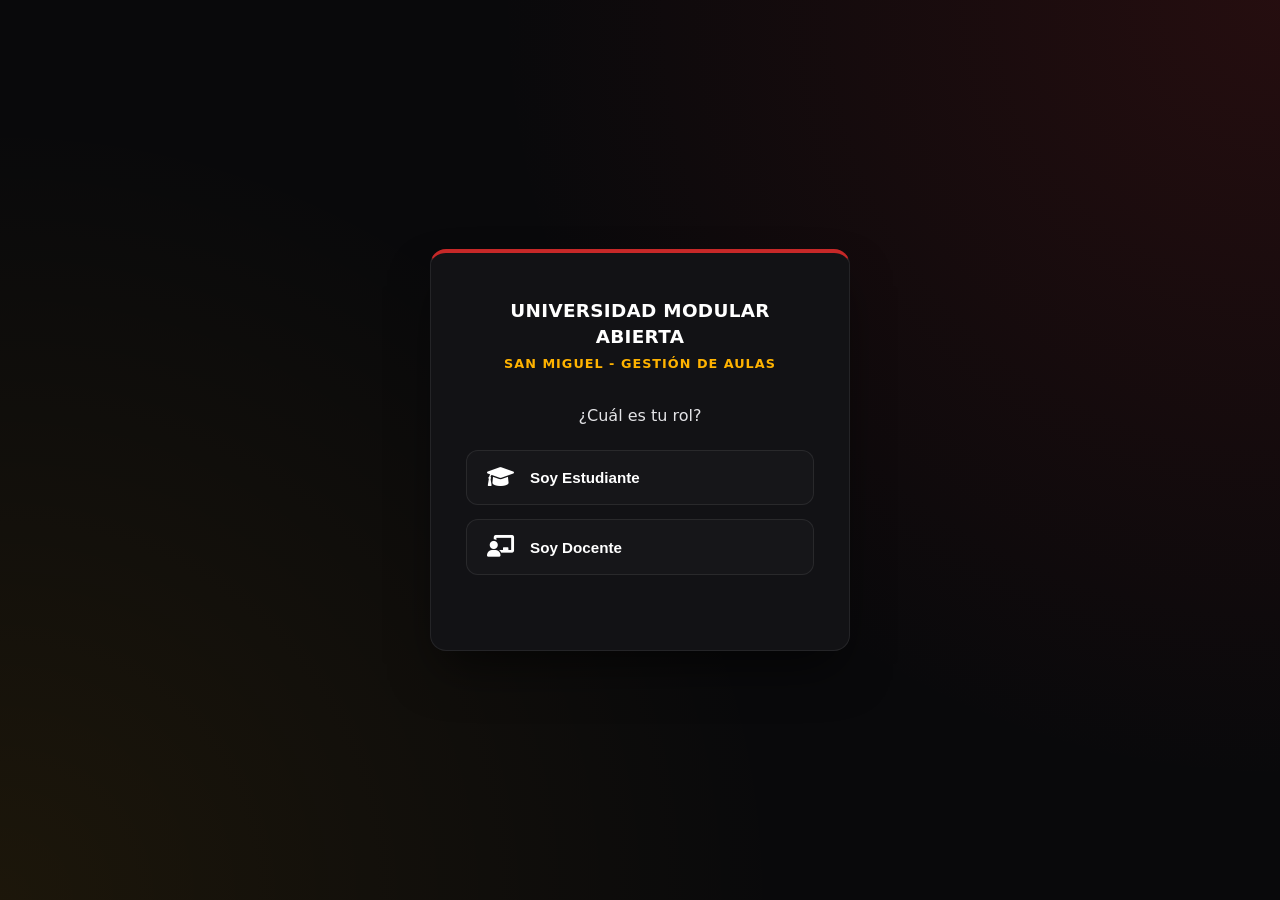
<file: index.html>
<!DOCTYPE html>
<html lang="es">
<head>
    <meta charset="UTF-8">
    <meta name="viewport" content="width=device-width, initial-scale=1.0">
    <title>Gestión de Aulas UMA - Iniciar Sesión</title>
    <link rel="stylesheet" href="style.css">
    <link href="https://cdnjs.cloudflare.com/ajax/libs/font-awesome/6.0.0/css/all.min.css" rel="stylesheet">
</head>
<body>
    <div class="login-container">
        <div class="login-card">
            <div class="logo-uma">
                <h1>UNIVERSIDAD MODULAR ABIERTA</h1>
                <p>San Miguel - Gestión de Aulas</p>
            </div>  

            <h2>¿Cuál es tu rol?</h2>

            <div class="role-buttons">
                <button class="btn-role estudiante" onclick="openModal('estudiante')">
                    <i class="fas fa-graduation-cap"></i>
                    <span>Soy Estudiante</span>
                </button>

                <button class="btn-role docente" onclick="openModal('docente')">
                    <i class="fas fa-chalkboard-user"></i>
                    <span>Soy Docente</span>
                </button>
            </div>
        </div>
    </div>

    <!-- Modal Estudiante -->
    <div id="modal-estudiante" class="modal">
        <div class="modal-content">
            <button class="close-btn" onclick="closeModal('estudiante')">×</button>
            <div class="modal-header estudiante">
                <h2>👨‍🎓 Estudiante</h2>
            </div>
            <div id="error-estudiante" class="error-message"></div>
            
            <form onsubmit="handleLogin(event, 'estudiante')">
                <div class="form-group">
                    <label>Usuario</label>
                    <input type="text" id="user-estudiante" placeholder="ej: admin" required>
                </div>
                <div class="form-group">
                    <label>Contraseña</label>
                    <input type="password" id="pass-estudiante" placeholder="••••••••" required>
                </div>
                <button type="submit" class="btn-submit">Iniciar Sesión</button>
            </form>
        </div>
    </div>

    <!-- Modal Docente -->
    <div id="modal-docente" class="modal">
        <div class="modal-content">
            <button class="close-btn" onclick="closeModal('docente')">×</button>
            <div class="modal-header docente">
                <h2>👨‍🏫 Docente</h2>
            </div>
            <div id="error-docente" class="error-message"></div>
            
            <form onsubmit="handleLogin(event, 'docente')">
                <div class="form-group">
                    <label>Usuario</label>
                    <input type="text" id="user-docente" placeholder="ej: docente1" required>
                </div>
                <div class="form-group">
                    <label>Contraseña</label>
                    <input type="password" id="pass-docente" placeholder="••••••••" required>
                </div>
                <button type="submit" class="btn-submit">Iniciar Sesión</button>
            </form>
        </div>
    </div>

    <script src="auth.js"></script>
    <script>
        function openModal(role) {
            // Cerrar todos los modales primero
            document.querySelectorAll('.modal').forEach(m => m.classList.remove('active'));
            document.getElementById(`modal-${role}`).classList.add('active');
            document.getElementById(`user-${role}`).focus();
        }

        function closeModal(role) {
            document.getElementById(`modal-${role}`).classList.remove('active');
        }

        // Cerrar al hacer clic fuera
        document.querySelectorAll('.modal').forEach(modal => {
            modal.addEventListener('click', e => {
                if (e.target === modal) closeModal(modal.id.replace('modal-', ''));
            });
        });
    </script>
</body>
</html>
</file>
<file: style.css>
:root {
    /* Paleta Base - Adaptada a la Identidad UMA */
    --bg: #0b0b0d;
    --panel: #141417;
    --cyan: #C62828;        
    --yellow: #FFB300;      
    --red: #9e1c1c;      
    --text: #f4f4f7;
    --text-muted: #a1a1aa;
    
    /* Variables exclusivas para el Login Elegante */
    --login-bg: #09090b;
    --card-bg: #121215;
    --border-color: rgba(255, 255, 255, 0.08);
}

/* ==========================================================================
   ESTILOS BASE, MODELO 3D Y COMPONENTES (Estudiante / Docente)
   ========================================================================== */
body, html {
    margin: 0;
    padding: 0;
    width: 100%;
    height: 100%;
    overflow: hidden;
    background: var(--bg);
    color: var(--text);
    font-family: 'Segoe UI', system-ui, -apple-system, sans-serif;
}

/* Barra superior */
nav {
    position: absolute;
    top: 0;
    width: 100%;
    height: 50px;
    background: rgba(10, 10, 12, 0.95);
    border-bottom: 1px solid #27272a;
    display: flex;
    align-items: center;
    justify-content: space-between;
    padding: 0 20px;
    z-index: 10;
    box-sizing: border-box;
}

/* Forzar legibilidad en el botón de maximizar (el HTML tiene color de texto negro #000 integrado) */
nav button#max-btn {
    background: var(--yellow) !important; 
    color: #000000 !important;
    transition: background 0.2s ease, transform 0.1s ease;
}
nav button#max-btn:hover {
    background: #e09e00 !important;
}

/* Filtros y leyenda */
.filter-panel, .legend {
    position: absolute;
    top: 60px;
    z-index: 10;
    box-sizing: border-box;
}
.filter-panel {
    left: 20px;
    width: 250px;
    background: rgba(20, 20, 23, 0.95);
    padding: 15px;
    border-radius: 8px;
    border: 1px solid var(--cyan);
}
.filter-panel select {
    width: 100%;
    padding: 8px;
    background: #27272a;
    color: white;
    border: 1px solid #3f3f46;
    border-radius: 6px;
    margin-top: 4px;
    margin-bottom: 12px;
    outline: none;
}
.legend {
    right: 20px;
    background: rgba(10, 10, 12, 0.85);
    padding: 12px;
    border-radius: 8px;
    border: 1px solid #27272a;
    font-size: 0.75rem;
}

/* Canvas del Modelo 3D */
#canvas-container {
    width: 100%;
    height: calc(100% - 280px);
    transition: height 0.4s ease;
}

/* ==========================================================================
   ESTILOS ESTRUCTURALES DE LAS TABLAS DE HORARIOS (SIN MODIFICAR MODELO)
   ========================================================================== */
#schedule-drawer {
    position: absolute;
    bottom: 0;
    width: 100%;
    height: 280px;
    background: var(--panel);
    border-top: 2px solid var(--cyan);
    z-index: 20;
    transition: height 0.4s ease;
    display: flex;
    flex-direction: column;
}
.schedule-grid {
    display: grid;
    grid-template-columns: 80px repeat(7, 1fr);
    flex: 1;
    overflow-y: auto;
    gap: 1px;
    background: #27272a;
}
.header-cell, .time-cell {
    background: #18181b;
    padding: 8px;
    text-align: center;
    color: var(--yellow); 
    font-size: 0.75rem;
    font-weight: 600;
    display: flex;
    align-items: center;
    justify-content: center;
}
.time-cell {
    background: #09090b;
    font-size: 0.7rem;
    color: var(--text-muted);
}
.slot {
    background: var(--bg);
    min-height: 55px;
    padding: 5px;
    position: relative;
    border-bottom: 1px solid #18181b;
    border-right: 1px solid #18181b;
    box-sizing: border-box;
}
.class-card {
    background: rgba(198, 40, 40, 0.12);
    border-left: 3px solid var(--cyan);
    padding: 6px;
    border-radius: 4px;
    font-size: 0.75rem;
    cursor: pointer;
    transition: background 0.2s, transform 0.2s;
}
.class-card:hover {
    background: rgba(198, 40, 40, 0.22);
    transform: translateY(-1px);
}

/* Ventana modal de agregar clase (Docente) */
#add-modal {
    display: none;
    position: fixed;
    top: 0;
    left: 0;
    width: 100%;
    height: 100%;
    background: rgba(0,0,0,0.85);
    z-index: 1000;
    align-items: center;
    justify-content: center;
}
#add-modal .modal-content {
    background: #141416;
    width: 480px;
    border-radius: 12px;
    padding: 25px;
    border: 2px solid var(--cyan);
    box-sizing: border-box;
}

/* ==========================================================================
   DISEÑO PARA EL INICIO DE SESIÓN (index.html)
   ========================================================================== */
.login-container {
    position: fixed;
    top: 0;
    left: 0;
    width: 100%;
    height: 100%;
    display: flex;
    align-items: center;
    justify-content: center;
    background: radial-gradient(circle at top right, rgba(198, 40, 40, 0.15), transparent 50%),
                radial-gradient(circle at bottom left, rgba(255, 179, 0, 0.08), transparent 50%),
                var(--login-bg);
    padding: 20px;
    box-sizing: border-box;
    overflow-y: auto;
}

.login-card {
    background: var(--card-bg);
    border: 1px solid var(--border-color);
    border-top: 4px solid var(--cyan);
    border-radius: 16px;
    width: 100%;
    max-width: 420px;
    padding: 45px 35px;
    box-shadow: 0 25px 50px -12px rgba(0, 0, 0, 0.6);
    text-align: center;
    box-sizing: border-box;
    animation: loginFadeUp 0.5s cubic-bezier(0.16, 1, 0.3, 1);
}

@keyframes loginFadeUp {
    from { opacity: 0; transform: translateY(20px); }
    to { opacity: 1; transform: translateY(0); }
}

.logo-uma {
    margin-bottom: 35px;
}
.logo-img {
    max-height: 95px;
    width: auto;
    margin-bottom: 16px;
    filter: drop-shadow(0 4px 10px rgba(0,0,0,0.4));
}
.logo-uma h1 {
    font-size: 1.15rem;
    font-weight: 700;
    color: #ffffff;
    margin: 0 0 6px 0;
    letter-spacing: 0.3px;
    line-height: 1.4;
}
.logo-uma p {
    font-size: 0.8rem;
    color: var(--yellow);
    margin: 0;
    font-weight: 600;
    text-transform: uppercase;
    letter-spacing: 1px;
}

.login-card h2 {
    font-size: 1rem;
    color: #e4e4e7;
    margin-bottom: 25px;
    font-weight: 500;
}

/* Botones de Selección de Rol */
.role-buttons {
    display: flex;
    flex-direction: column;
    gap: 14px;
    margin-bottom: 30px;
}
.btn-role {
    display: flex;
    align-items: center;
    gap: 16px;
    padding: 16px 20px;
    border: 1px solid rgba(255, 255, 255, 0.08);
    background: rgba(255, 255, 255, 0.02);
    color: #ffffff;
    border-radius: 12px;
    cursor: pointer;
    font-size: 0.95rem;
    font-weight: 600;
    transition: all 0.25s cubic-bezier(0.4, 0, 0.2, 1);
    width: 100%;
    box-sizing: border-box;
}
.btn-role i {
    font-size: 1.35rem;
    transition: transform 0.25s ease;
}

/* Efectos Hover elegantes por Rol */
.btn-role.estudiante:hover {
    background: rgba(255, 179, 0, 0.08);
    border-color: var(--yellow);
    box-shadow: 0 0 20px rgba(255, 179, 0, 0.1);
}
.btn-role.docente:hover {
    background: rgba(198, 40, 40, 0.08);
    border-color: var(--cyan);
    box-shadow: 0 0 20px rgba(198, 40, 40, 0.1);
}
.btn-role:hover i {
    transform: scale(1.15);
}
.btn-role.estudiante:hover i { color: var(--yellow); }
.btn-role.docente:hover i { color: var(--cyan); }

.admin-hint {
    background: rgba(255, 255, 255, 0.01);
    border-radius: 8px;
    padding: 10px;
    border: 1px dashed rgba(255, 255, 255, 0.08);
}
.admin-hint small {
    color: #a1a1aa;
    font-size: 0.75rem;
}
.admin-hint strong {
    color: #f4f4f5;
}

/* Modales de Autenticación en el Login */
.modal {
    display: none; 
    position: fixed;
    top: 0; left: 0; width: 100%; height: 100%;
    background: rgba(5, 5, 6, 0.85);
    backdrop-filter: blur(5px);
    z-index: 100;
    align-items: center;
    justify-content: center;
    opacity: 0;
    transition: opacity 0.3s ease;
    padding: 20px;
    box-sizing: border-box;
}
.modal.active {
    display: flex;
    opacity: 1;
}
.modal .modal-content {
    background: #141417;
    border: 1px solid rgba(255, 255, 255, 0.1);
    width: 100%;
    max-width: 380px;
    border-radius: 16px;
    padding: 35px 25px;
    position: relative;
    box-shadow: 0 25px 50px rgba(0,0,0,0.6);
    transform: scale(0.95);
    transition: transform 0.3s cubic-bezier(0.34, 1.56, 0.64, 1);
    box-sizing: border-box;
}
.modal.active .modal-content {
    transform: scale(1);
}

.close-btn {
    position: absolute;
    top: 14px;
    right: 18px;
    background: none;
    border: none;
    color: #71717a;
    font-size: 1.5rem;
    cursor: pointer;
    transition: color 0.2s;
    padding: 0;
    line-height: 1;
}
.close-btn:hover {
    color: #ffffff;
}

.modal-header {
    margin-bottom: 25px;
    text-align: center;
    padding-bottom: 12px;
    border-bottom: 2px solid transparent;
}
.modal-header.estudiante { border-bottom-color: var(--yellow); }
.modal-header.docente { border-bottom-color: var(--cyan); }

.modal-header h2 {
    font-size: 1.25rem;
    margin: 0;
    color: #ffffff;
}

/* Campos de Formulario */
.form-group {
    text-align: left;
    margin-bottom: 18px;
}
.form-group label {
    display: block;
    font-size: 0.8rem;
    font-weight: 600;
    color: #a1a1aa;
    margin-bottom: 6px;
    text-transform: uppercase;
    letter-spacing: 0.5px;
}
.form-group input {
    width: 100%;
    padding: 12px 14px;
    background: #09090b;
    border: 1px solid rgba(255, 255, 255, 0.1);
    color: #ffffff;
    border-radius: 8px;
    font-size: 0.95rem;
    outline: none;
    transition: border-color 0.2s, box-shadow 0.2s;
    box-sizing: border-box;
}

/* Enfoque de inputs personalizado por rol */
#modal-estudiante .form-group input:focus { 
    border-color: var(--yellow); 
    box-shadow: 0 0 0 3px rgba(255, 179, 0, 0.15);
}
#modal-docente .form-group input:focus { 
    border-color: var(--cyan); 
    box-shadow: 0 0 0 3px rgba(198, 40, 40, 0.15);
}

/* Botón de Enviar Formulario */
.btn-submit {
    width: 100%;
    padding: 13px;
    border: none;
    border-radius: 8px;
    font-size: 0.95rem;
    font-weight: 700;
    cursor: pointer;
    transition: background 0.2s, transform 0.1s;
    box-sizing: border-box;
    margin-top: 8px;
}
#modal-estudiante .btn-submit {
    background: var(--yellow);
    color: #000000;
}
#modal-estudiante .btn-submit:hover {
    background: #e09e00;
}
#modal-docente .btn-submit {
    background: var(--cyan);
    color: #ffffff;
}
#modal-docente .btn-submit:hover {
    background: #a51d1d;
}
.btn-submit:active {
    transform: scale(0.98);
}

/* Mensajes de error */
.error-message {
    display: none;
    background: rgba(239, 68, 68, 0.1);
    border: 1px solid rgba(239, 68, 68, 0.2);
    color: #fca5a5;
    padding: 10px;
    border-radius: 8px;
    font-size: 0.85rem;
    margin-bottom: 18px;
    text-align: center;
}
.error-message.show {
    display: block;
}
</file>
